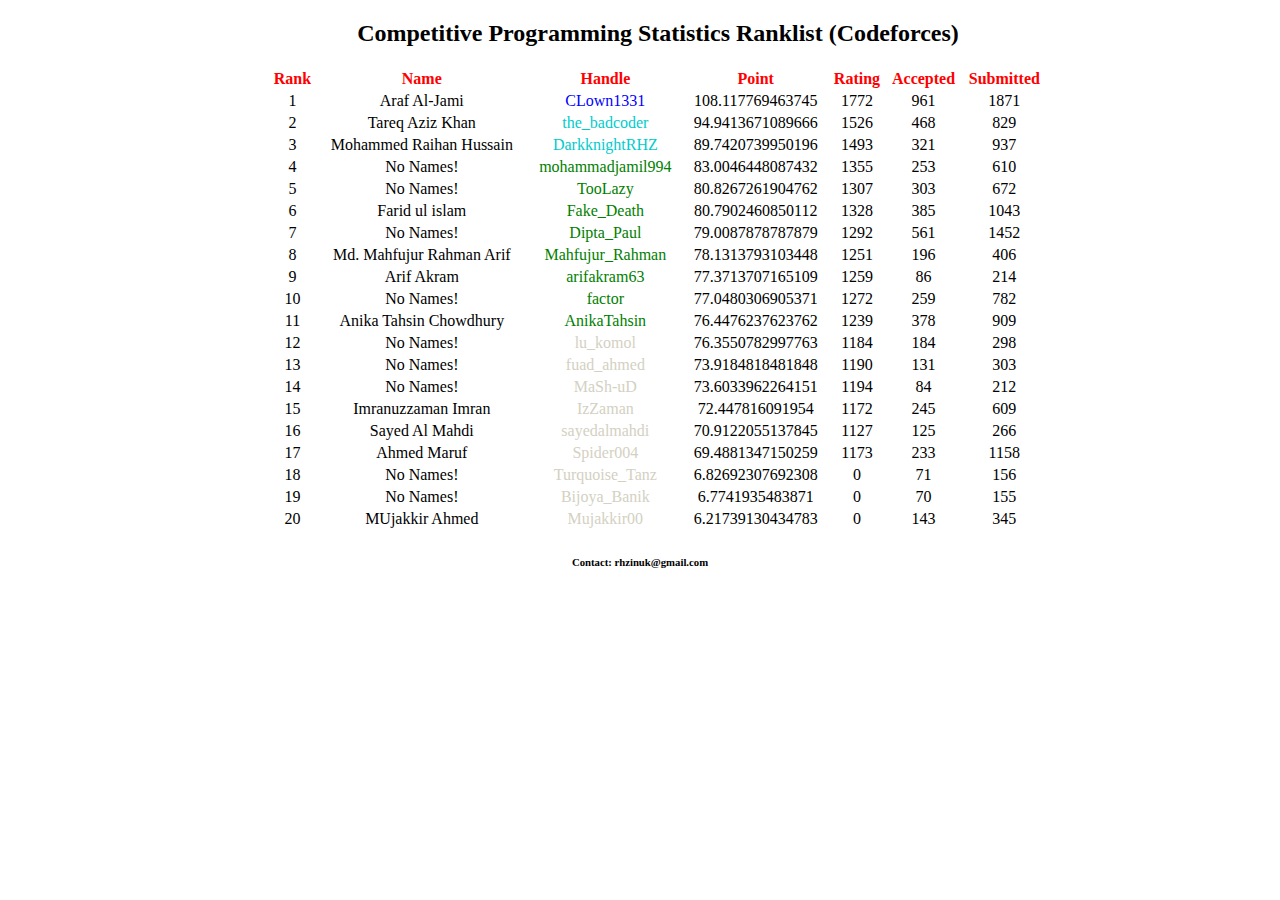
<file: index.html>
<!DOCTYPE html>
	<head>
		<title>
			Competitive Programming Statistics Ranklist
		</title>
		<link rel = "stylesheet" type = "text/css" href="contents\style.css">
	</head>
	<body>
		<div class = "Main">
			<h2 class = "heading2">
				<center>
					Competitive Programming Statistics Ranklist (Codeforces)
				</center>
			</h2>
			<center>
				<table class = "MainTable">
					<tr>
						<th>Rank</th>
						<th>Name</th>
						<th>Handle</th>
						<th>Point</th>
						<th>Rating</th>
						<th>Accepted</th>
						<th>Submitted</th>
					</tr>
					<tr>
						<td>1</td>
						<td>Araf Al-Jami</td>
						<td><a href = "http:www.codeforces.com/profile/CLown1331" style = "text-decoration:none;"><font color = "0000FF">CLown1331</font></a></td>
						<td>108.117769463745</td>
						<td>1772</td>
						<td>961</td>
						<td>1871</td>
					</tr>
					<tr>
						<td>2</td>
						<td>Tareq Aziz Khan</td>
						<td><a href = "http:www.codeforces.com/profile/the_badcoder" style = "text-decoration:none;"><font color = "00cccc">the_badcoder</font></a></td>
						<td>94.9413671089666</td>
						<td>1526</td>
						<td>468</td>
						<td>829</td>
					</tr>
					<tr>
						<td>3</td>
						<td>Mohammed Raihan Hussain</td>
						<td><a href = "http:www.codeforces.com/profile/DarkknightRHZ" style = "text-decoration:none;"><font color = "00cccc">DarkknightRHZ</font></a></td>
						<td>89.7420739950196</td>
						<td>1493</td>
						<td>321</td>
						<td>937</td>
					</tr>
					<tr>
						<td>4</td>
						<td>No Names!</td>
						<td><a href = "http:www.codeforces.com/profile/mohammadjamil994" style = "text-decoration:none;"><font color = "008000">mohammadjamil994</font></a></td>
						<td>83.0046448087432</td>
						<td>1355</td>
						<td>253</td>
						<td>610</td>
					</tr>
					<tr>
						<td>5</td>
						<td>No Names!</td>
						<td><a href = "http:www.codeforces.com/profile/TooLazy" style = "text-decoration:none;"><font color = "008000">TooLazy</font></a></td>
						<td>80.8267261904762</td>
						<td>1307</td>
						<td>303</td>
						<td>672</td>
					</tr>
					<tr>
						<td>6</td>
						<td>Farid ul islam</td>
						<td><a href = "http:www.codeforces.com/profile/Fake_Death" style = "text-decoration:none;"><font color = "008000">Fake_Death</font></a></td>
						<td>80.7902460850112</td>
						<td>1328</td>
						<td>385</td>
						<td>1043</td>
					</tr>
					<tr>
						<td>7</td>
						<td>No Names!</td>
						<td><a href = "http:www.codeforces.com/profile/Dipta_Paul" style = "text-decoration:none;"><font color = "008000">Dipta_Paul</font></a></td>
						<td>79.0087878787879</td>
						<td>1292</td>
						<td>561</td>
						<td>1452</td>
					</tr>
					<tr>
						<td>8</td>
						<td>Md. Mahfujur Rahman Arif</td>
						<td><a href = "http:www.codeforces.com/profile/Mahfujur_Rahman" style = "text-decoration:none;"><font color = "008000">Mahfujur_Rahman</font></a></td>
						<td>78.1313793103448</td>
						<td>1251</td>
						<td>196</td>
						<td>406</td>
					</tr>
					<tr>
						<td>9</td>
						<td>Arif Akram</td>
						<td><a href = "http:www.codeforces.com/profile/arifakram63" style = "text-decoration:none;"><font color = "008000">arifakram63</font></a></td>
						<td>77.3713707165109</td>
						<td>1259</td>
						<td>86</td>
						<td>214</td>
					</tr>
					<tr>
						<td>10</td>
						<td>No Names!</td>
						<td><a href = "http:www.codeforces.com/profile/factor" style = "text-decoration:none;"><font color = "008000">factor</font></a></td>
						<td>77.0480306905371</td>
						<td>1272</td>
						<td>259</td>
						<td>782</td>
					</tr>
					<tr>
						<td>11</td>
						<td>Anika Tahsin Chowdhury</td>
						<td><a href = "http:www.codeforces.com/profile/AnikaTahsin" style = "text-decoration:none;"><font color = "008000">AnikaTahsin</font></a></td>
						<td>76.4476237623762</td>
						<td>1239</td>
						<td>378</td>
						<td>909</td>
					</tr>
					<tr>
						<td>12</td>
						<td>No Names!</td>
						<td><a href = "http:www.codeforces.com/profile/lu_komol" style = "text-decoration:none;"><font color = "d3d1c2">lu_komol</font></a></td>
						<td>76.3550782997763</td>
						<td>1184</td>
						<td>184</td>
						<td>298</td>
					</tr>
					<tr>
						<td>13</td>
						<td>No Names!</td>
						<td><a href = "http:www.codeforces.com/profile/fuad_ahmed" style = "text-decoration:none;"><font color = "d3d1c2">fuad_ahmed</font></a></td>
						<td>73.9184818481848</td>
						<td>1190</td>
						<td>131</td>
						<td>303</td>
					</tr>
					<tr>
						<td>14</td>
						<td>No Names!</td>
						<td><a href = "http:www.codeforces.com/profile/MaSh-uD" style = "text-decoration:none;"><font color = "d3d1c2">MaSh-uD</font></a></td>
						<td>73.6033962264151</td>
						<td>1194</td>
						<td>84</td>
						<td>212</td>
					</tr>
					<tr>
						<td>15</td>
						<td>Imranuzzaman Imran</td>
						<td><a href = "http:www.codeforces.com/profile/IzZaman" style = "text-decoration:none;"><font color = "d3d1c2">IzZaman</font></a></td>
						<td>72.447816091954</td>
						<td>1172</td>
						<td>245</td>
						<td>609</td>
					</tr>
					<tr>
						<td>16</td>
						<td>Sayed Al Mahdi</td>
						<td><a href = "http:www.codeforces.com/profile/sayedalmahdi" style = "text-decoration:none;"><font color = "d3d1c2">sayedalmahdi</font></a></td>
						<td>70.9122055137845</td>
						<td>1127</td>
						<td>125</td>
						<td>266</td>
					</tr>
					<tr>
						<td>17</td>
						<td>Ahmed Maruf</td>
						<td><a href = "http:www.codeforces.com/profile/Spider004" style = "text-decoration:none;"><font color = "d3d1c2">Spider004</font></a></td>
						<td>69.4881347150259</td>
						<td>1173</td>
						<td>233</td>
						<td>1158</td>
					</tr>
					<tr>
						<td>18</td>
						<td>No Names!</td>
						<td><a href = "http:www.codeforces.com/profile/Turquoise_Tanz" style = "text-decoration:none;"><font color = "d3d1c2">Turquoise_Tanz</font></a></td>
						<td>6.82692307692308</td>
						<td>0</td>
						<td>71</td>
						<td>156</td>
					</tr>
					<tr>
						<td>19</td>
						<td>No Names!</td>
						<td><a href = "http:www.codeforces.com/profile/Bijoya_Banik" style = "text-decoration:none;"><font color = "d3d1c2">Bijoya_Banik</font></a></td>
						<td>6.7741935483871</td>
						<td>0</td>
						<td>70</td>
						<td>155</td>
					</tr>
					<tr>
						<td>20</td>
						<td>MUjakkir Ahmed</td>
						<td><a href = "http:www.codeforces.com/profile/Mujakkir00" style = "text-decoration:none;"><font color = "d3d1c2">Mujakkir00</font></a></td>
						<td>6.21739130434783</td>
						<td>0</td>
						<td>143</td>
						<td>345</td>
					</tr>
			</center>
			</table>
		</div>
		<div class = "footer">
			<center>
				<h6> Contact: rhzinuk@gmail.com</h6>
			</center>
		</div>
	</body>
</html>
</file>
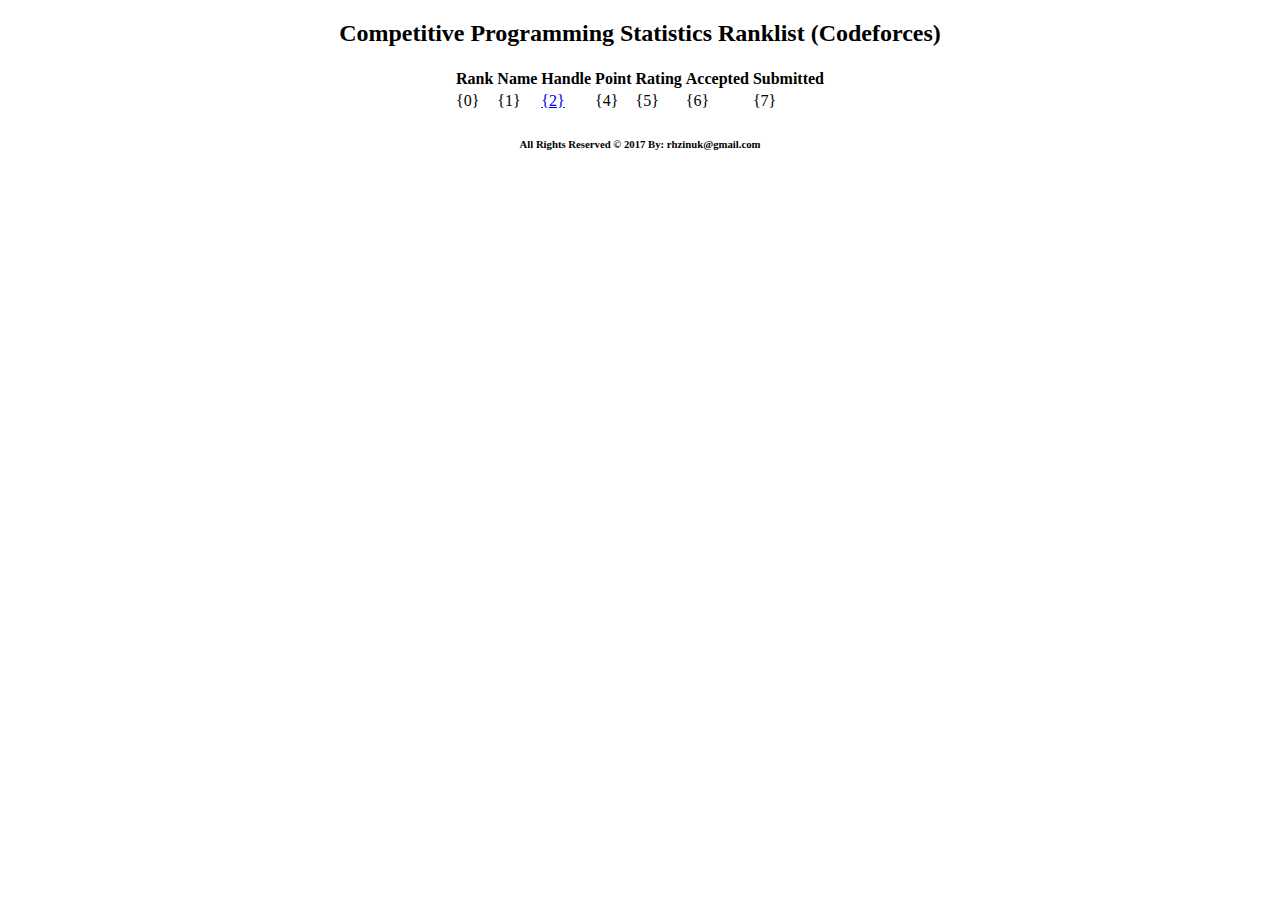
<file: contents/index_try - Copy.html>
<!DOCTYPE html>
<html>
	<head>
		<title>
			Competitive Programming Statistics Ranklist
		</title>
		<link rel = \"stylesheet\" type = \"text/css\" href=\"contents\\style.css\">
	</head>
	<body>
		<div class = \"Main\">
			<h2 class = \"heading2\">
				<center> 
					Competitive Programming Statistics Ranklist (Codeforces)
				</center>
			</h2>
			<center>
				<table class = \"MainTable\">
					<tr>
						<th>Rank</th>
						<th>Name</th>
						<th>Handle</th>
						<th>Point</th>
						<th>Rating</th>
						<th>Accepted</th>
						<th>Submitted</th>
					</tr>
					<tr>
						<td>{0}</td>
						<td>{1}</td>
						<td> <a href = \"http:www.codeforces.com/profile/{2}\" style = \"color:{3}; text-decoration:none;\">{2}</a></td>
						<td>{4}</td>
						<td>{5}</td>
						<td>{6}</td>
						<td>{7}</td>
					</tr>
			</center>
			</table>
		</div>
		<div class = \"footer\">
			<center>
				<h6> All Rights Reserved &copy; 2017 By: rhzinuk@gmail.com</h6>
			</center>
		</div>
	</body>
</html>
</file>
